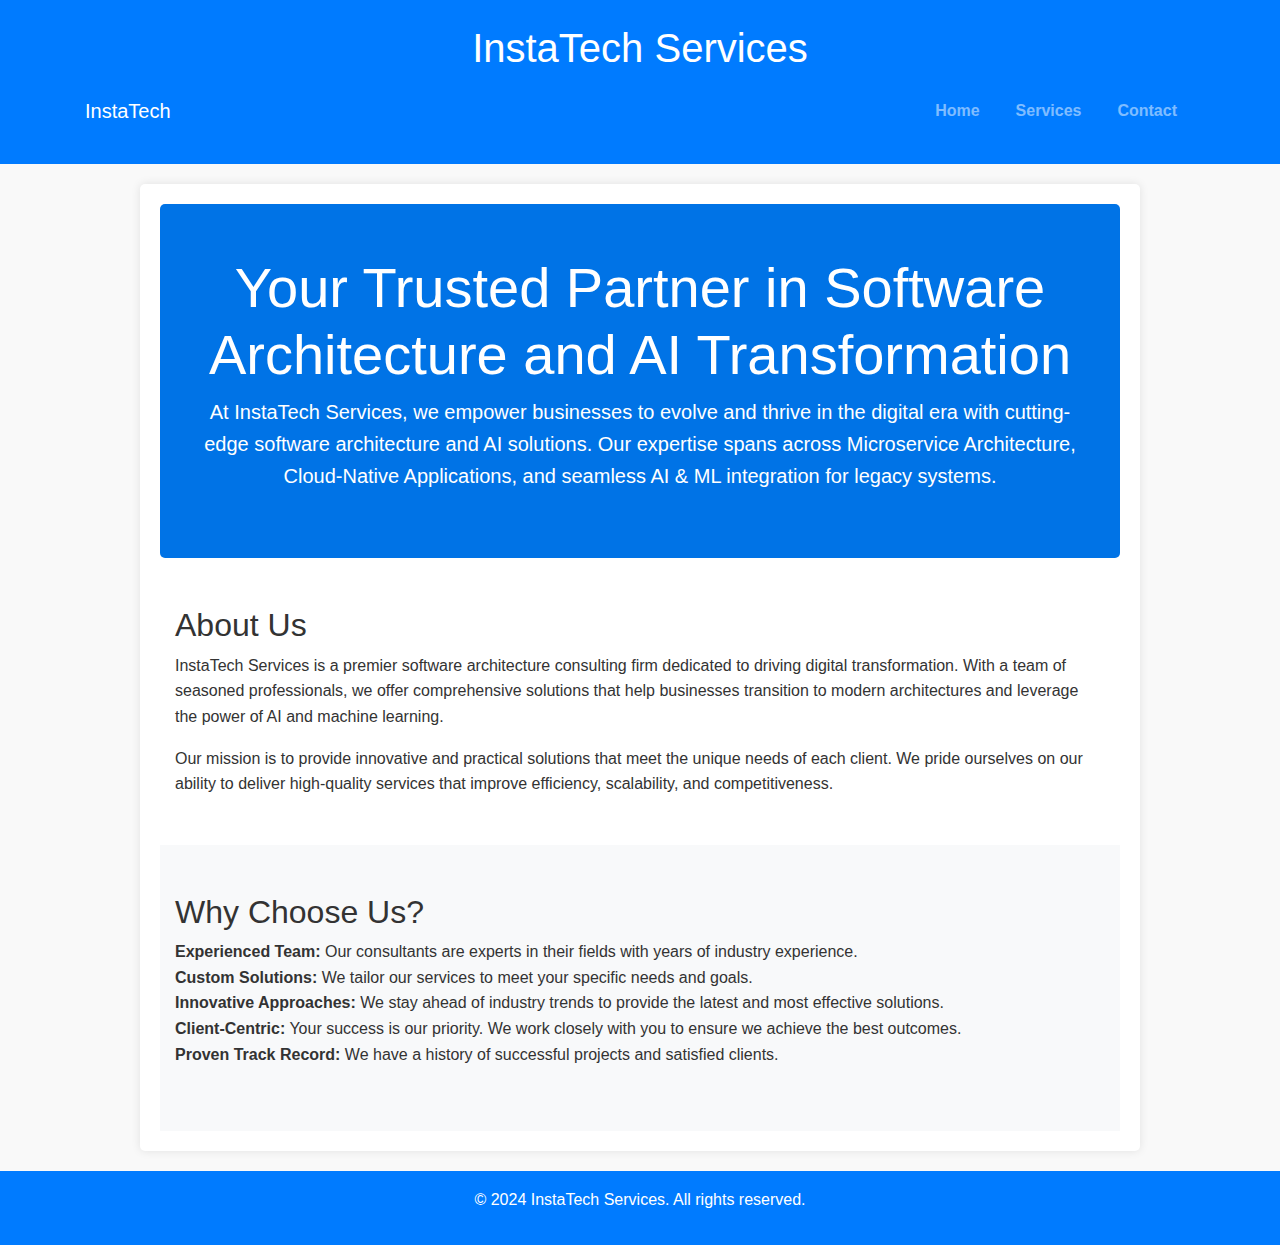
<file: index.html>
<!DOCTYPE html>
<html lang="en">
<head>
    <meta charset="UTF-8">
    <meta name="viewport" content="width=device-width, initial-scale=1.0">
    <title>InstaTech Services</title>
    <link href="https://stackpath.bootstrapcdn.com/bootstrap/4.5.2/css/bootstrap.min.css" rel="stylesheet">
    <link rel="stylesheet" href="styles.css">
</head>
<body>
    <header class="bg-primary text-white text-center py-4">
        <h1>InstaTech Services</h1>
        <nav class="navbar navbar-expand-lg navbar-dark bg-primary">
            <div class="container">
                <a class="navbar-brand" href="index.html">InstaTech</a>
                <button class="navbar-toggler" type="button" data-toggle="collapse" data-target="#navbarNav" aria-controls="navbarNav" aria-expanded="false" aria-label="Toggle navigation">
                    <span class="navbar-toggler-icon"></span>
                </button>
                <div class="collapse navbar-collapse" id="navbarNav">
                    <ul class="navbar-nav ml-auto">
                        <li class="nav-item">
                            <a class="nav-link" href="index.html">Home</a>
                        </li>
                        <li class="nav-item">
                            <a class="nav-link" href="services.html">Services</a>
                        </li>
                        <li class="nav-item">
                            <a class="nav-link" href="contact.html">Contact</a>
                        </li>
                    </ul>
                </div>
            </div>
        </nav>
    </header>
    <main>
        <section id="hero" class="jumbotron text-center">
            <div class="container">
                <h2 class="display-4">Your Trusted Partner in Software Architecture and AI Transformation</h2>
                <p class="lead">At InstaTech Services, we empower businesses to evolve and thrive in the digital era with cutting-edge software architecture and AI solutions. Our expertise spans across Microservice Architecture, Cloud-Native Applications, and seamless AI & ML integration for legacy systems.</p>
            </div>
        </section>
        <section id="about" class="container my-5">
            <h2>About Us</h2>
            <p>InstaTech Services is a premier software architecture consulting firm dedicated to driving digital transformation. With a team of seasoned professionals, we offer comprehensive solutions that help businesses transition to modern architectures and leverage the power of AI and machine learning.</p>
            <p>Our mission is to provide innovative and practical solutions that meet the unique needs of each client. We pride ourselves on our ability to deliver high-quality services that improve efficiency, scalability, and competitiveness.</p>
        </section>
        <section id="why-us" class="bg-light py-5">
            <div class="container">
                <h2>Why Choose Us?</h2>
                <ul class="list-unstyled">
                    <li><strong>Experienced Team:</strong> Our consultants are experts in their fields with years of industry experience.</li>
                    <li><strong>Custom Solutions:</strong> We tailor our services to meet your specific needs and goals.</li>
                    <li><strong>Innovative Approaches:</strong> We stay ahead of industry trends to provide the latest and most effective solutions.</li>
                    <li><strong>Client-Centric:</strong> Your success is our priority. We work closely with you to ensure we achieve the best outcomes.</li>
                    <li><strong>Proven Track Record:</strong> We have a history of successful projects and satisfied clients.</li>
                </ul>
            </div>
        </section>
    </main>
    <footer class="bg-primary text-white text-center py-3">
        <p>&copy; 2024 InstaTech Services. All rights reserved.</p>
    </footer>
    <script src="https://code.jquery.com/jquery-3.5.1.slim.min.js"></script>
    <script src="https://cdn.jsdelivr.net/npm/@popperjs/core@2.9.2/dist/umd/popper.min.js"></script>
    <script src="https://stackpath.bootstrapcdn.com/bootstrap/4.5.2/js/bootstrap.min.js"></script>
</body>
</html>
</file>
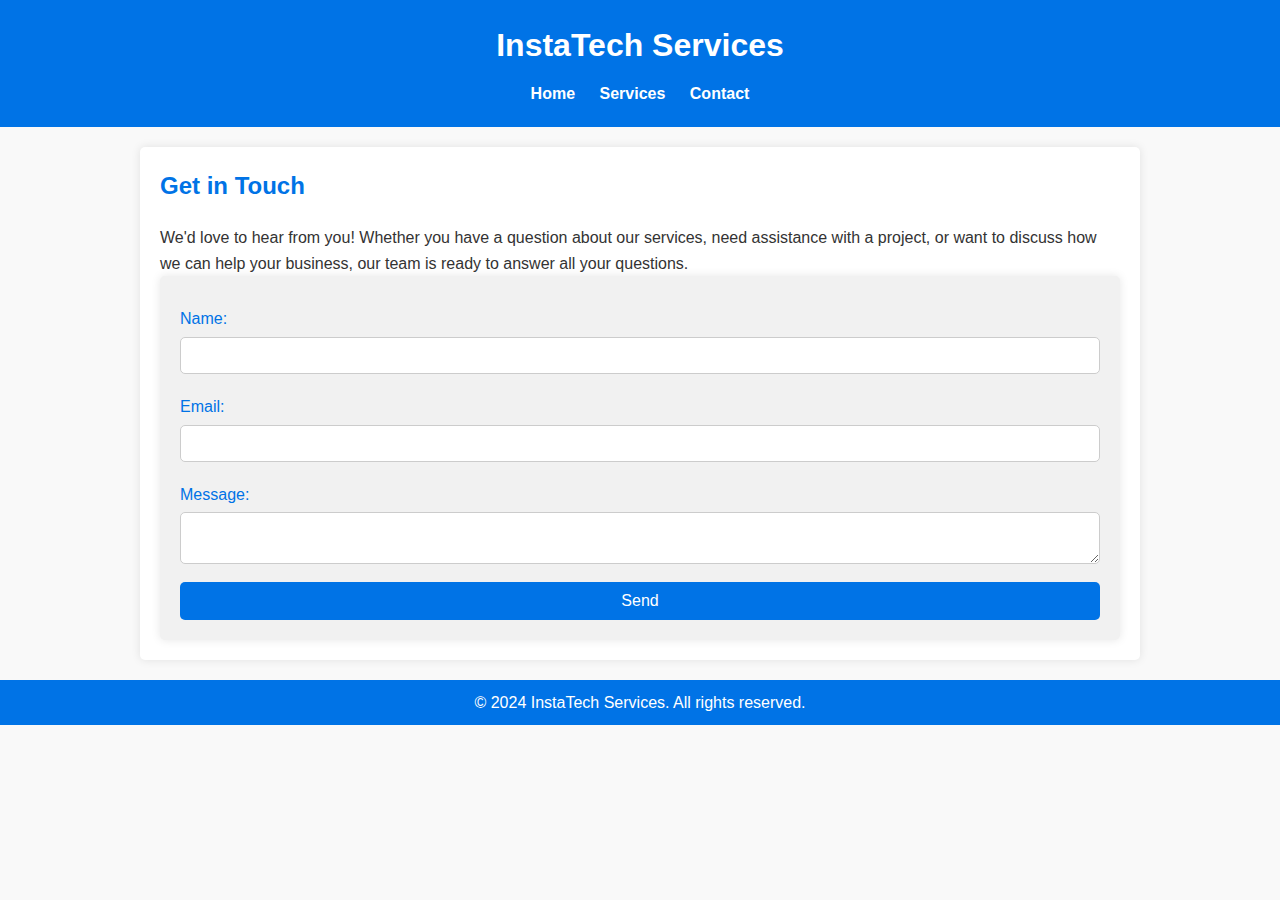
<file: contact.html>
<!DOCTYPE html>
<html lang="en">
<head>
    <meta charset="UTF-8">
    <meta name="viewport" content="width=device-width, initial-scale=1.0">
    <title>Contact - InstaTech Services</title>
    <link rel="stylesheet" href="styles.css">
</head>
<body>
    <header>
        <h1>InstaTech Services</h1>
        <nav>
            <ul>
                <li><a href="index.html">Home</a></li>
                <li><a href="services.html">Services</a></li>
                <li><a href="contact.html">Contact</a></li>
            </ul>
        </nav>
    </header>
    <main>
        <section id="contact">
            <h2>Get in Touch</h2>
            <p>We'd love to hear from you! Whether you have a question about our services, need assistance with a project, or want to discuss how we can help your business, our team is ready to answer all your questions.</p>
            <form action="#" method="post">
                <label for="name">Name:</label>
                <input type="text" id="name" name="name" required>
                <label for="email">Email:</label>
                <input type="email" id="email" name="email" required>
                <label for="message">Message:</label>
                <textarea id="message" name="message" required></textarea>
                <button type="submit">Send</button>
            </form>
        </section>
    </main>
    <footer>
        <p>&copy; 2024 InstaTech Services. All rights reserved.</p>
    </footer>
</body>
</html>
</file>
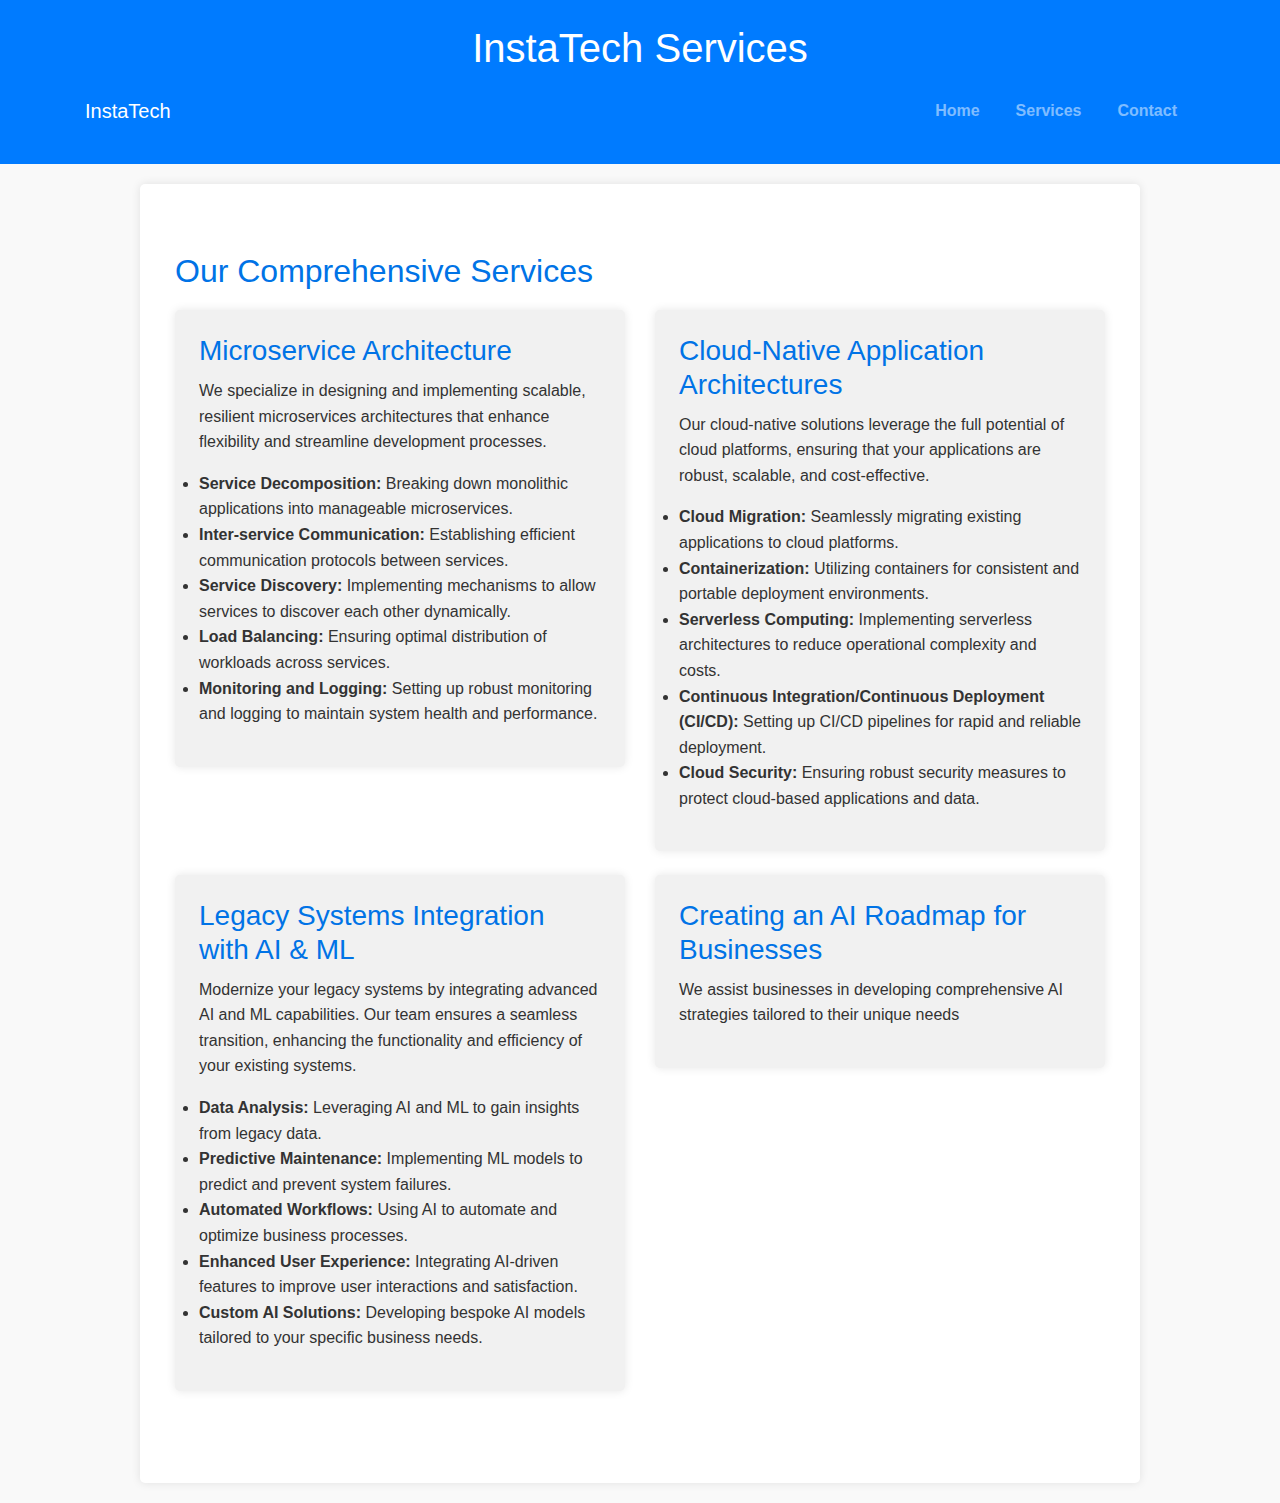
<file: services.html>
<!DOCTYPE html>
<html lang="en">
<head>
    <meta charset="UTF-8">
    <meta name="viewport" content="width=device-width, initial-scale=1.0">
    <title>Services - InstaTech Services</title>
    <link href="https://stackpath.bootstrapcdn.com/bootstrap/4.5.2/css/bootstrap.min.css" rel="stylesheet">
    <link rel="stylesheet" href="styles.css">
</head>
<body>
    <header class="bg-primary text-white text-center py-4">
        <h1>InstaTech Services</h1>
        <nav class="navbar navbar-expand-lg navbar-dark bg-primary">
            <div class="container">
                <a class="navbar-brand" href="index.html">InstaTech</a>
                <button class="navbar-toggler" type="button" data-toggle="collapse" data-target="#navbarNav" aria-controls="navbarNav" aria-expanded="false" aria-label="Toggle navigation">
                    <span class="navbar-toggler-icon"></span>
                </button>
                <div class="collapse navbar-collapse" id="navbarNav">
                    <ul class="navbar-nav ml-auto">
                        <li class="nav-item">
                            <a class="nav-link" href="index.html">Home</a>
                        </li>
                        <li class="nav-item">
                            <a class="nav-link" href="services.html">Services</a>
                        </li>
                        <li class="nav-item">
                            <a class="nav-link" href="contact.html">Contact</a>
                        </li>
                    </ul>
                </div>
            </div>
        </nav>
    </header>
    <main>
        <section id="services" class="container my-5">
            <h2>Our Comprehensive Services</h2>
            <div class="row">
                <div class="col-md-6">
                    <article class="service-box p-4 mb-4">
                        <h3>Microservice Architecture</h3>
                        <p>We specialize in designing and implementing scalable, resilient microservices architectures that enhance flexibility and streamline development processes.</p>
                        <ul>
                            <li><strong>Service Decomposition:</strong> Breaking down monolithic applications into manageable microservices.</li>
                            <li><strong>Inter-service Communication:</strong> Establishing efficient communication protocols between services.</li>
                            <li><strong>Service Discovery:</strong> Implementing mechanisms to allow services to discover each other dynamically.</li>
                            <li><strong>Load Balancing:</strong> Ensuring optimal distribution of workloads across services.</li>
                            <li><strong>Monitoring and Logging:</strong> Setting up robust monitoring and logging to maintain system health and performance.</li>
                        </ul>
                    </article>
                </div>
                <div class="col-md-6">
                    <article class="service-box p-4 mb-4">
                        <h3>Cloud-Native Application Architectures</h3>
                        <p>Our cloud-native solutions leverage the full potential of cloud platforms, ensuring that your applications are robust, scalable, and cost-effective.</p>
                        <ul>
                            <li><strong>Cloud Migration:</strong> Seamlessly migrating existing applications to cloud platforms.</li>
                            <li><strong>Containerization:</strong> Utilizing containers for consistent and portable deployment environments.</li>
                            <li><strong>Serverless Computing:</strong> Implementing serverless architectures to reduce operational complexity and costs.</li>
                            <li><strong>Continuous Integration/Continuous Deployment (CI/CD):</strong> Setting up CI/CD pipelines for rapid and reliable deployment.</li>
                            <li><strong>Cloud Security:</strong> Ensuring robust security measures to protect cloud-based applications and data.</li>
                        </ul>
                    </article>
                </div>
                <div class="col-md-6">
                    <article class="service-box p-4 mb-4">
                        <h3>Legacy Systems Integration with AI & ML</h3>
                        <p>Modernize your legacy systems by integrating advanced AI and ML capabilities. Our team ensures a seamless transition, enhancing the functionality and efficiency of your existing systems.</p>
                        <ul>
                            <li><strong>Data Analysis:</strong> Leveraging AI and ML to gain insights from legacy data.</li>
                            <li><strong>Predictive Maintenance:</strong> Implementing ML models to predict and prevent system failures.</li>
                            <li><strong>Automated Workflows:</strong> Using AI to automate and optimize business processes.</li>
                            <li><strong>Enhanced User Experience:</strong> Integrating AI-driven features to improve user interactions and satisfaction.</li>
                            <li><strong>Custom AI Solutions:</strong> Developing bespoke AI models tailored to your specific business needs.</li>
                        </ul>
                    </article>
                </div>
                <div class="col-md-6">
                    <article class="service-box p-4 mb-4">
                        <h3>Creating an AI Roadmap for Businesses</h3>
                        <p>We assist businesses in developing comprehensive AI strategies tailored to their unique needs
</file>
<file: styles.css>
/* Reset some basic elements */
* {
    margin: 0;
    padding: 0;
    box-sizing: border-box;
}

body {
    font-family: 'Arial', sans-serif;
    background-color: #f9f9f9;
    color: #333;
    line-height: 1.6;
}

header {
    background: #0073e6;
    color: #fff;
    padding: 20px 0;
    text-align: center;
}

header h1 {
    margin-bottom: 10px;
}

nav ul {
    list-style: none;
    padding: 0;
}

nav ul li {
    display: inline;
    margin: 0 10px;
}

nav ul li a {
    color: #fff;
    text-decoration: none;
    font-weight: bold;
}

main {
    padding: 20px;
    max-width: 1000px;
    margin: 20px auto;
    background: #fff;
    box-shadow: 0 0 10px rgba(0,0,0,0.1);
    border-radius: 5px;
}

#hero {
    text-align: center;
    background: #0073e6;
    color: #fff;
    padding: 50px 20px;
    border-radius: 5px;
}

#services h2, #contact h2 {
    margin-bottom: 20px;
    color: #0073e6;
}

#services article {
    background: #f1f1f1;
    padding: 20px;
    margin-bottom: 20px;
    border-radius: 5px;
    box-shadow: 0 0 10px rgba(0,0,0,0.1);
}

#services article h3 {
    margin-bottom: 10px;
    color: #0073e6;
}

#contact form {
    background: #f1f1f1;
    padding: 20px;
    border-radius: 5px;
    box-shadow: 0 0 10px rgba(0,0,0,0.1);
}

#contact form label {
    display: block;
    margin: 10px 0 5px;
    color: #0073e6;
}

#contact form input, #contact form textarea {
    width: 100%;
    padding: 10px;
    margin-bottom: 10px;
    border: 1px solid #ccc;
    border-radius: 5px;
}

#contact form button {
    display: block;
    width: 100%;
    background: #0073e6;
    color: #fff;
    padding: 10px;
    border: none;
    border-radius: 5px;
    font-size: 16px;
    cursor: pointer;
    transition: background 0.3s ease;
}

#contact form button:hover {
    background: #005bb5;
}

footer {
    background: #0073e6;
    color: #fff;
    text-align: center;
    padding: 10px 0;
    position: relative;
    bottom: 0;
    width: 100%;
    margin-top: 20px;
}
</file>
